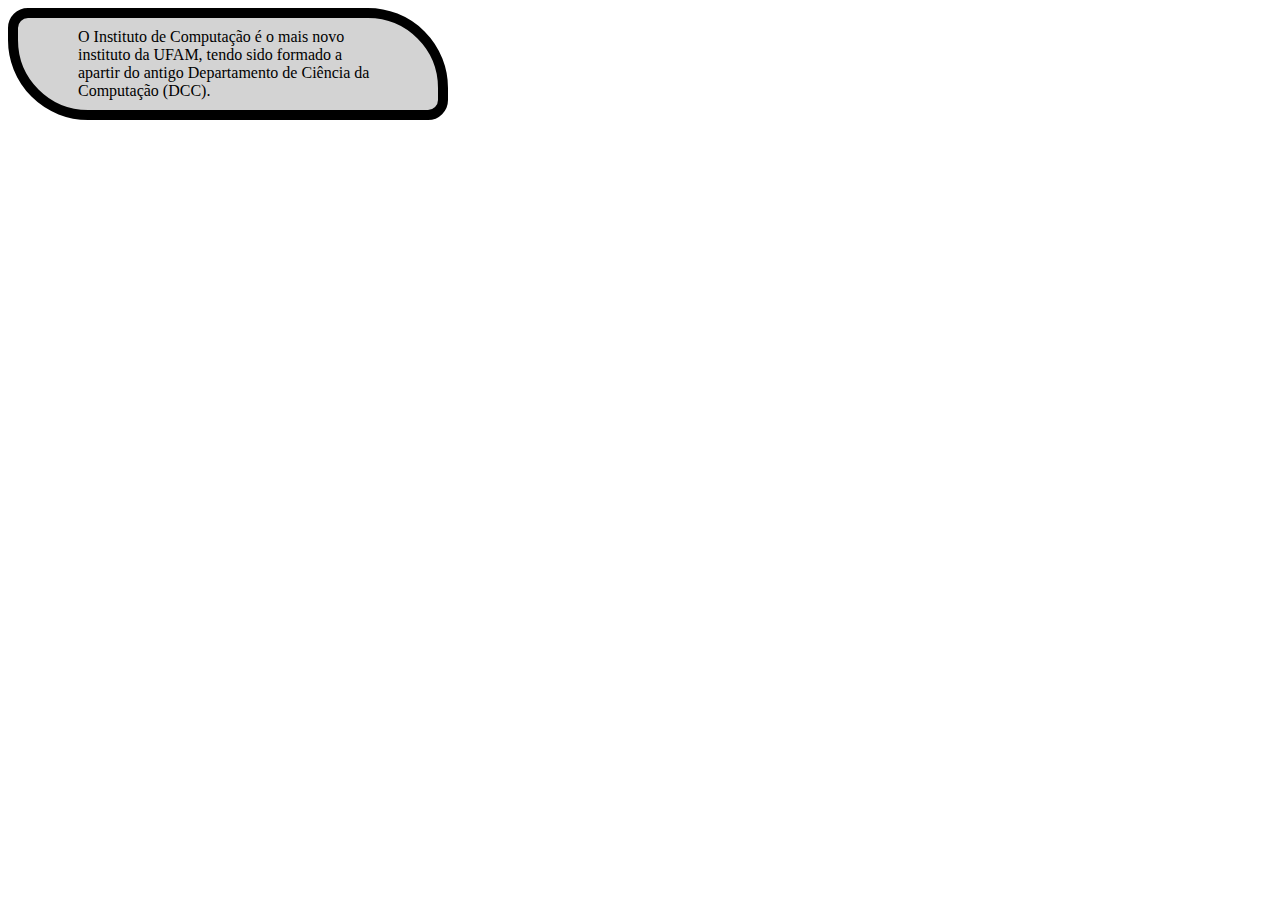
<file: CSS1/index.html>
<html>
    <head>
        <meta charset="utf-8">
        <title>Instituto de Computação</title>
        <link rel="stylesheet" type="text/css" href="style.css">
    </head>
    
    <body>
    
        <p>
        
            O Instituto de Computação é o mais novo<br> instituto da UFAM, tendo sido formado a<br> 
            apartir do antigo Departamento de Ciência da<br> Computação (DCC).
            
        </p>    
    
    </body>
</html>
</file>
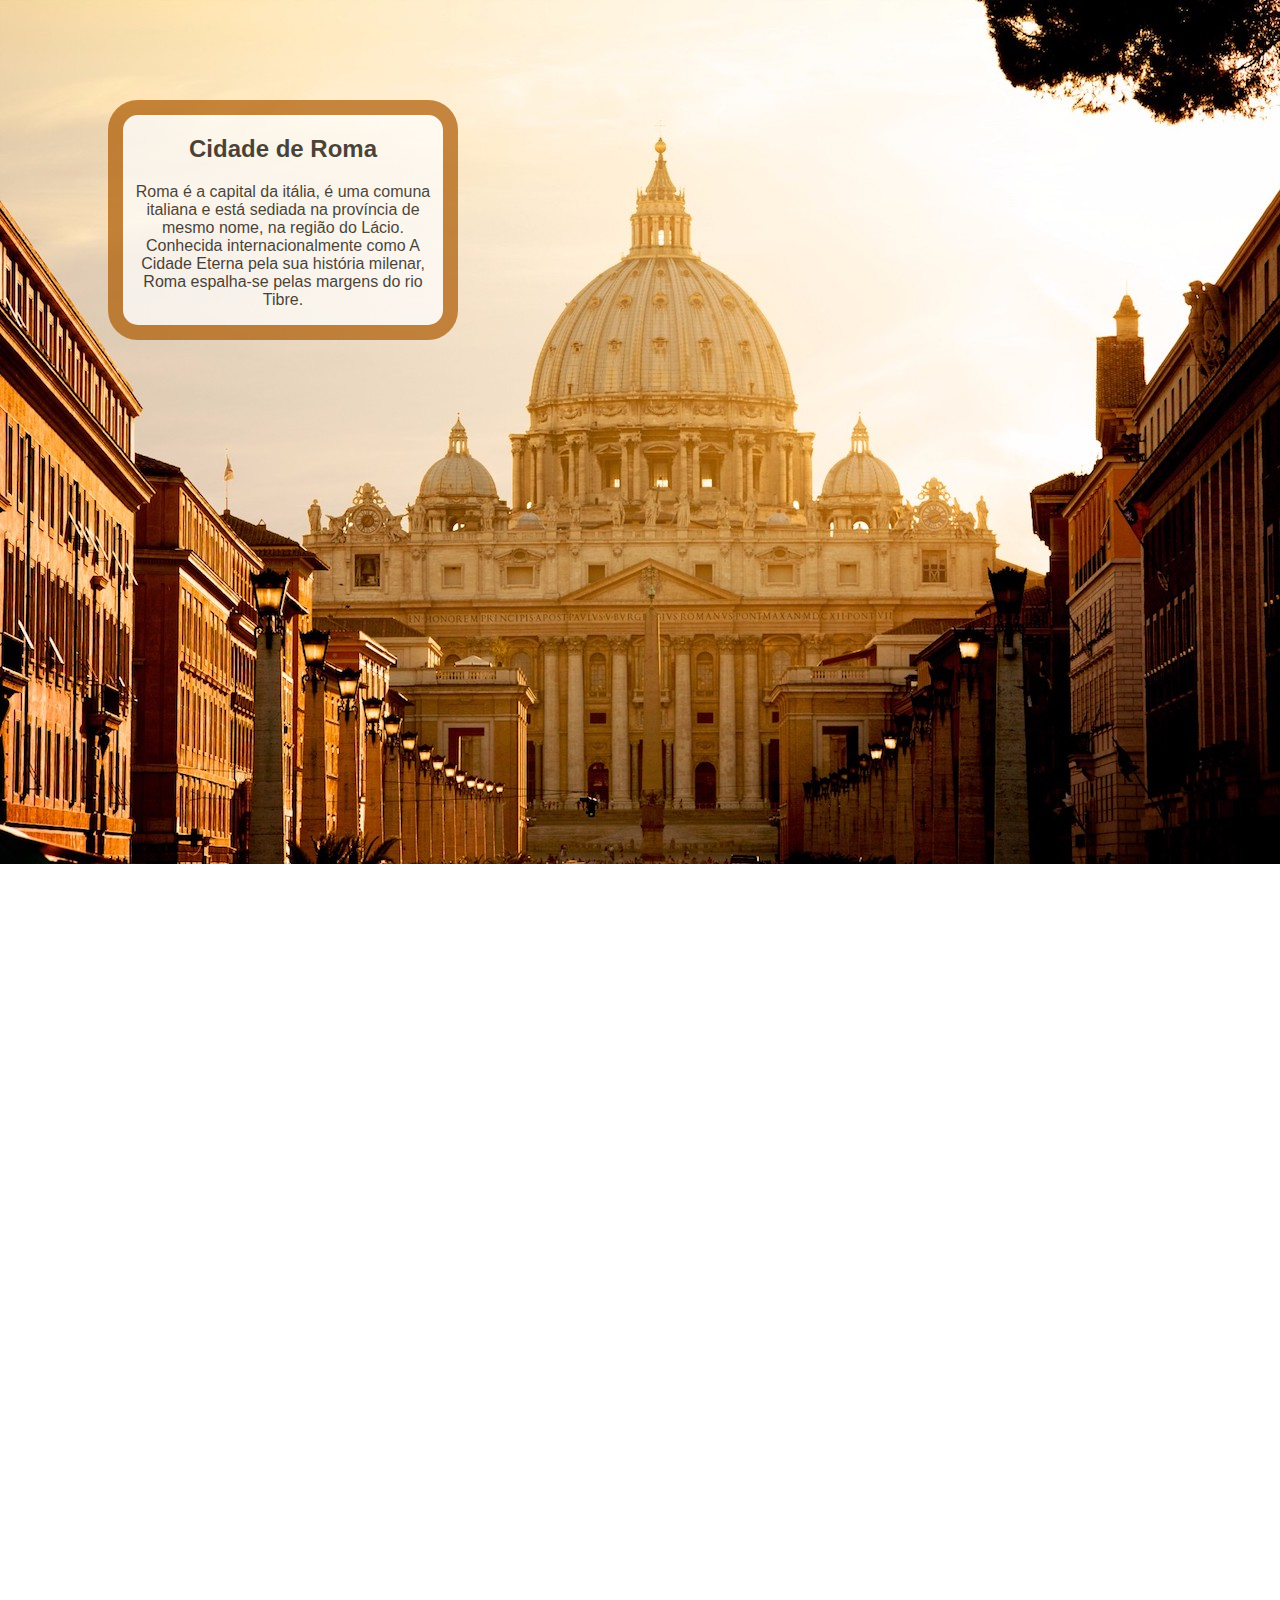
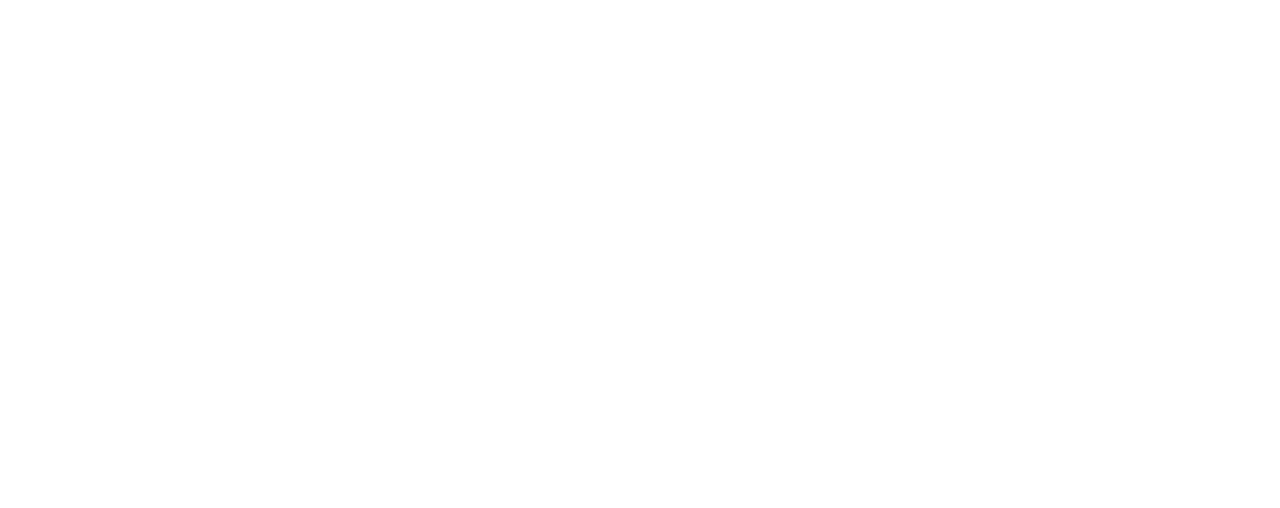
<file: CSS2/index.html>
<!DOCTYPE html>
<html>

    <head>
    
        <meta charset="utf-8">
        <link rel="stylesheet" href="style.css">
        
    </head>
    
    <body>
        
        <div class="container">
            <div class="texto">
                <h2 >Cidade de Roma</h2>
                <p >
                    Roma é a capital da itália, é uma
                    comuna italiana e está sediada na
                    província de mesmo nome, na região
                    do Lácio. Conhecida
                    internacionalmente como A Cidade 
                    Eterna pela sua história milenar,
                    Roma espalha-se pelas margens do
                    rio Tibre.

                </p>
            </div>
        </div>

    </body>

</html>
</file>
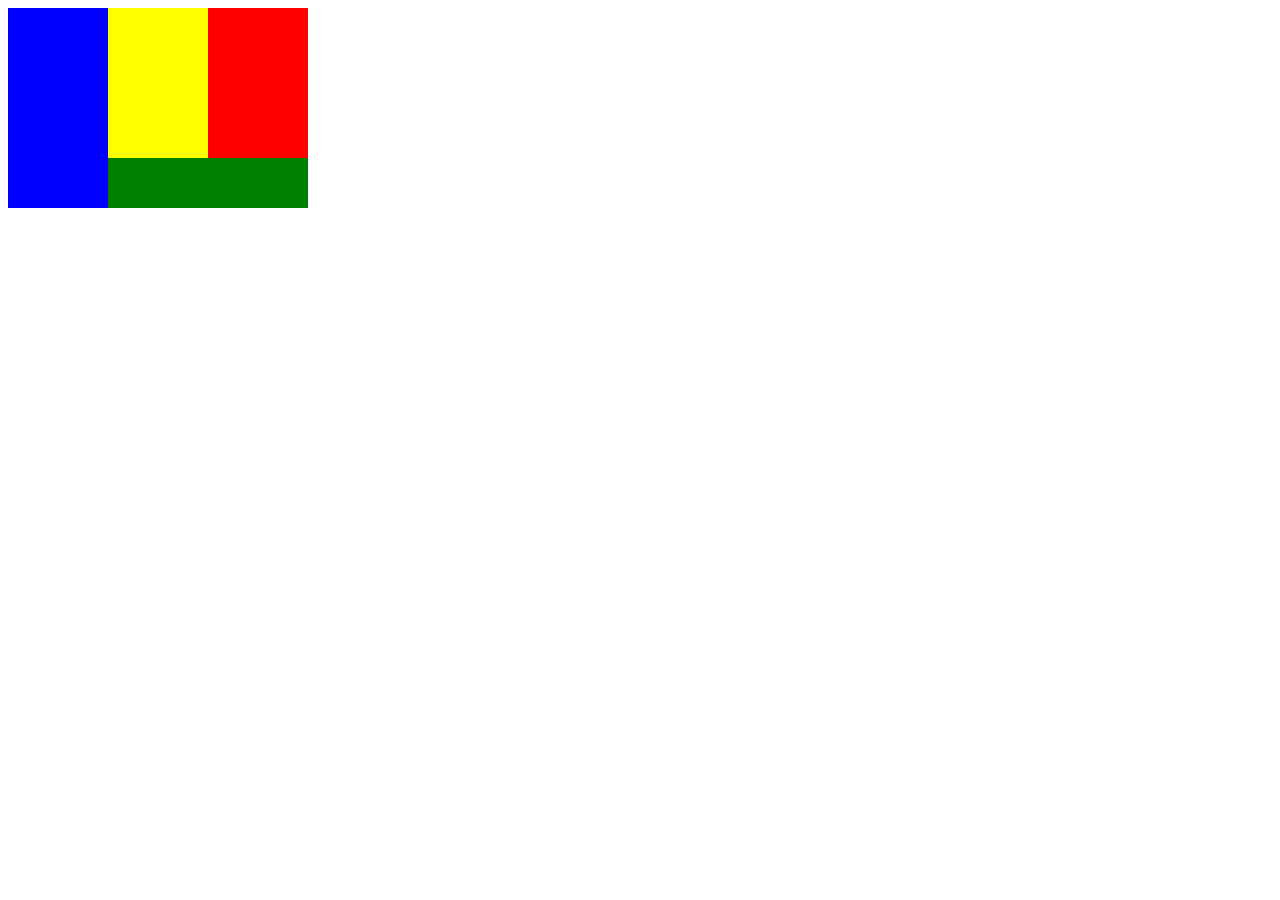
<file: CSS3/index.html>
<!DOCTYPE html>
<html>
	
	<head>
		<title>CSS3</title>
		<link rel="stylesheet" type="text/css" href="style.css">
		<style type="text/css">
			div.blue {width:100px;height:200px;background-color:blue; }
 			div.yellow {width:100px;height:150px;background-color:yellow; }
 			div.red {width:100px;height:150px;background-color:red; }
 			div.green {width:200px;height:50px;background-color:green; }
		</style>
	</head>

	<body>
		<div class="blue"></div>
		<div class="yellow"></div>
		<div class="red"></div>
		<div class="green"></div>
	</body>

</html>
</file>
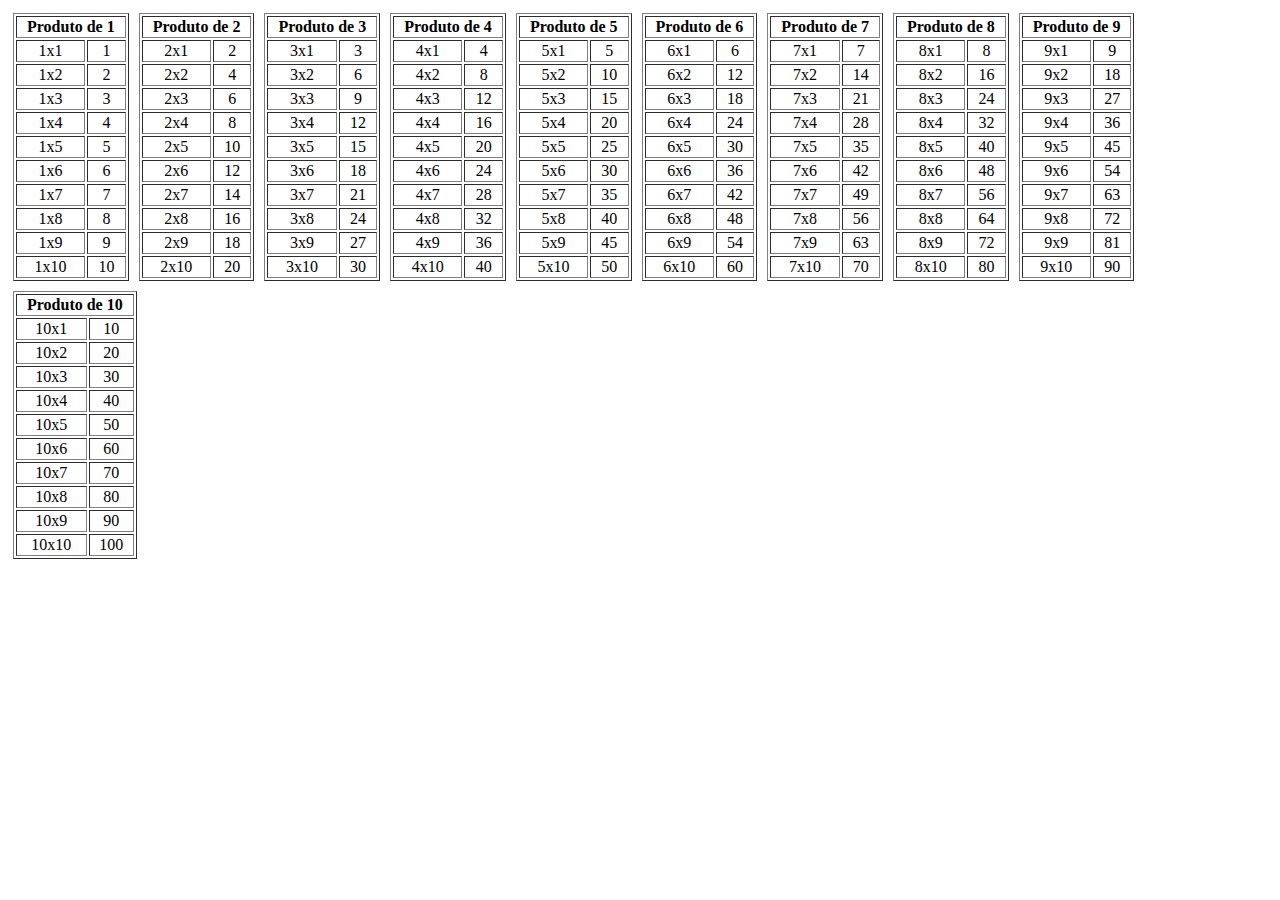
<file: JS1/index.html>
<!DOCTYPE html>
<html>
    
	<head>
		<title>JS1 - Tabuada</title>
        <link rel="stylesheet" href="style.css">
	</head>
    
	<body>

		<script type="text/javascript" src="script.js">
			
			

		</script>
	
    </body>
    
</html>
</file>
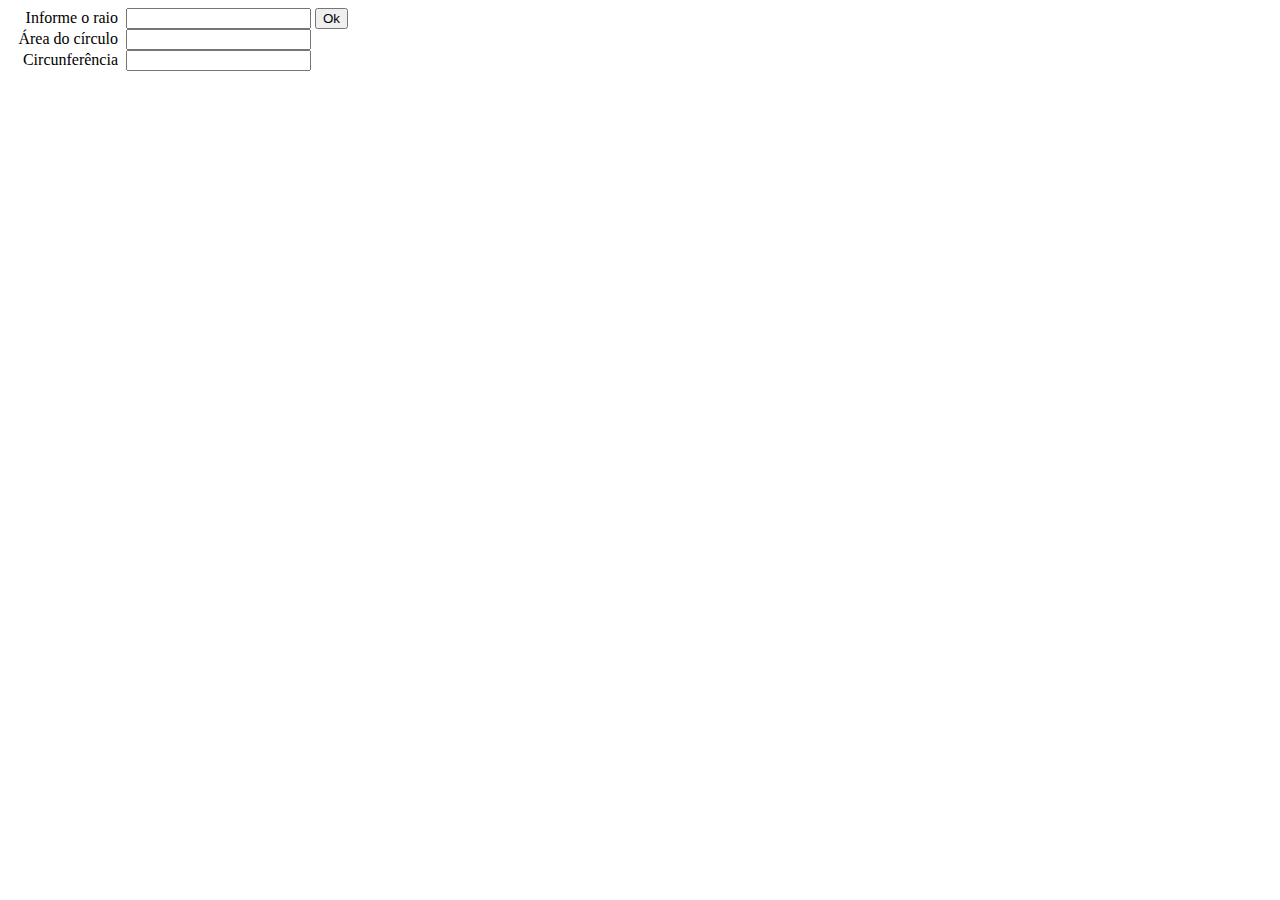
<file: JS4/index.html>
<!DOCTYPE html>
<html>
    <head>
        <meta charset="utf-8">
        <title>JS4 - Circunferência</title>
        <style type="text/css">
            label {
                width: 110px;
                display: inline-block;
                text-align: right;
                padding-right: 4px;
            }
        </style>
    </head>
    <body>
        <form name="circulo">

            <label for="raio">Informe o raio </label>
            <input type="number" name="raio" id="raio">
            <input type="submit" id="button" value="Ok"><br>

            <label for="area">Área do círculo </label>
            <input type="number" name="area"><br>

            <label for="cincunferencia">Circunferência </label>
            <input type="number" name="circunferencia">
            
        </form>
            
        
            
        <script type="text/javascript">
                (function () {
                    var botao = document.getElementById("button");
                    botao.onclick = function(){
                        var raio = document.circulo.raio.value;
                        var area = document.circulo.area;
                        area.value = (Math.PI * raio * raio).toFixed(2);
                        var circunferencia = document.circulo.circunferencia;
                        circunferencia.value = (2 * Math.PI * raio).toFixed(2);
                        return false;
                        
                    }
                })();
                
        </script>
        
    </body>
</html>
</file>
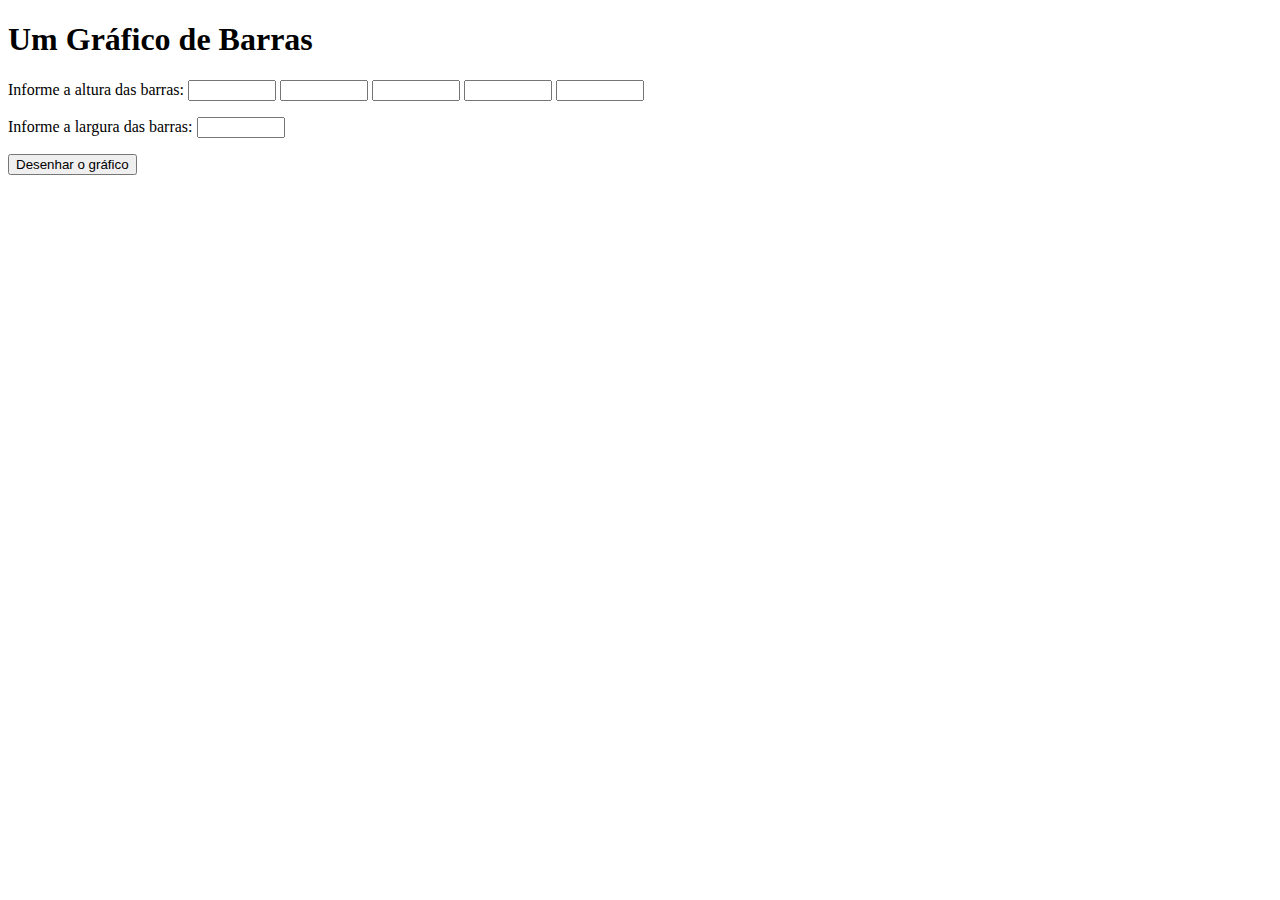
<file: JS5/index.html>
<!DOCTYPE html>
<html>
    <head>
        <meta charset="utf-8">
        <title>JS5 - Gráfico de Barras</title>
        <link rel="stylesheet" href="style.css">
    </head>
    <body>
        <h1>Um Gráfico de Barras</h1>
        <p>
            <label>Informe a altura das barras:</label>
            <input type="number" class="sizeInput" id="size1">
            <input type="number" class="sizeInput" id="size2">
            <input type="number" class="sizeInput" id="size3">
            <input type="number" class="sizeInput" id="size4">
            <input type="number" class="sizeInput" id="size5">
        </p>
        <p>
            <label>Informe a largura das barras:</label>
            <input type="number" id="widthInput" style="width: 80px">
        </p>
        
        <button id="botao">Desenhar o gráfico</button>
        
        <table>
            <tr>
                <td>
                    <div id="bar1" class="bar"></div>
                </td>
                <td>
                    <div id="bar2" class="bar"></div>
                </td>
                <td>
                    <div id="bar3" class="bar"></div>
                </td>
                <td>
                    <div id="bar4" class="bar"></div>
                </td>
                <td>
                    <div id="bar5" class="bar"></div>
                </td>
            </tr>
        </table>
        
        <div id="square"></div>
        
        <script type="text/javascript" src="script.js">
        </script>
        
    </body>
</html>
</file>
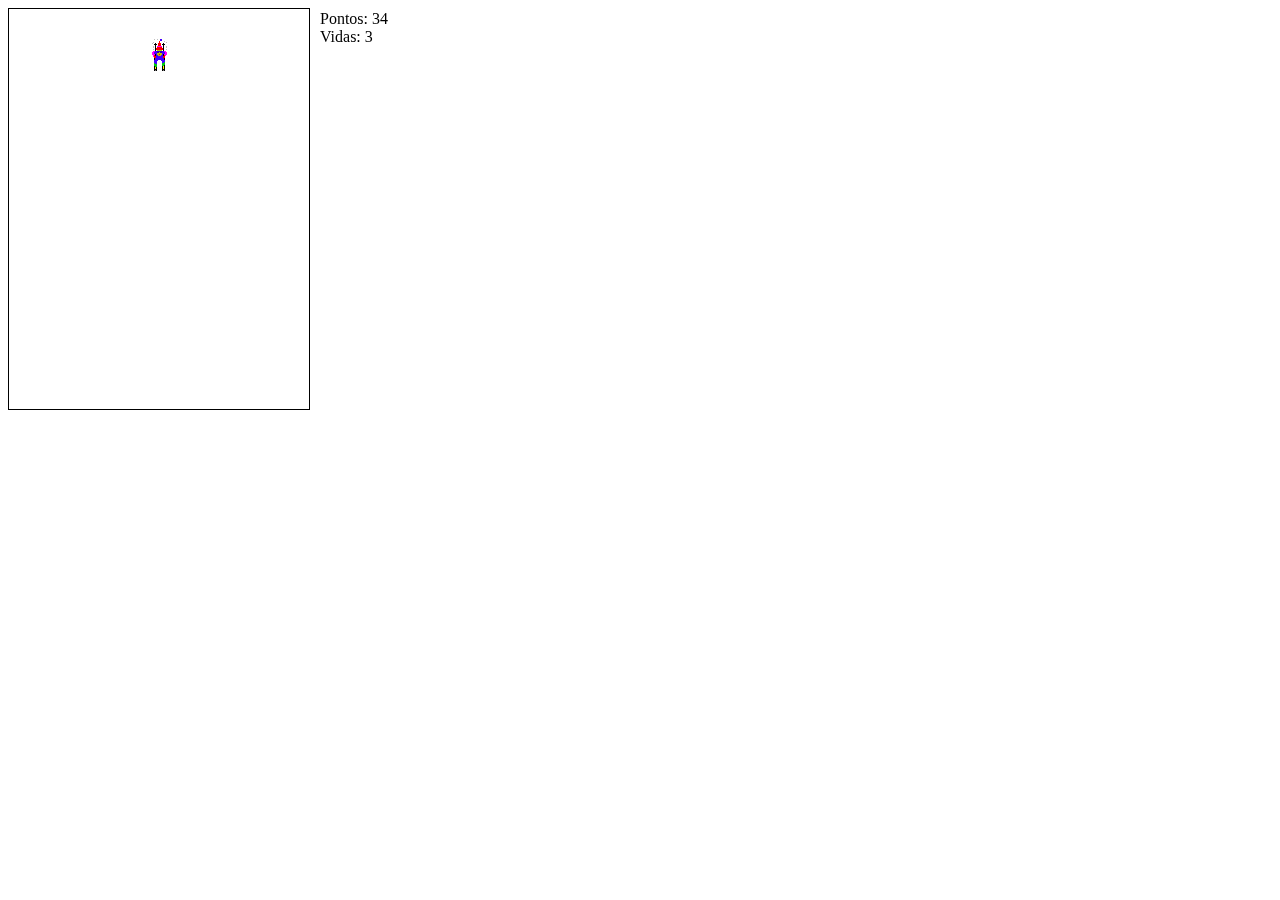
<file: SkiFree/index.html>
<!DOCTYPE html>
<html lang="en">
<head>
   <meta charset="UTF-8">
   <meta name="viewport" content="width=device-width, initial-scale=1.0">
   <meta http-equiv="X-UA-Compatible" content="ie=edge">
   <title>Skifree</title>
   <link rel="stylesheet" href="css/estilos.css">
</head>
<body>
    <div id="montanha">
        <div id="skier"></div>
    </div>
    <div id="painel"></div>
   <script src="js/skifree.js"></script>
</body>
</html>
</file>
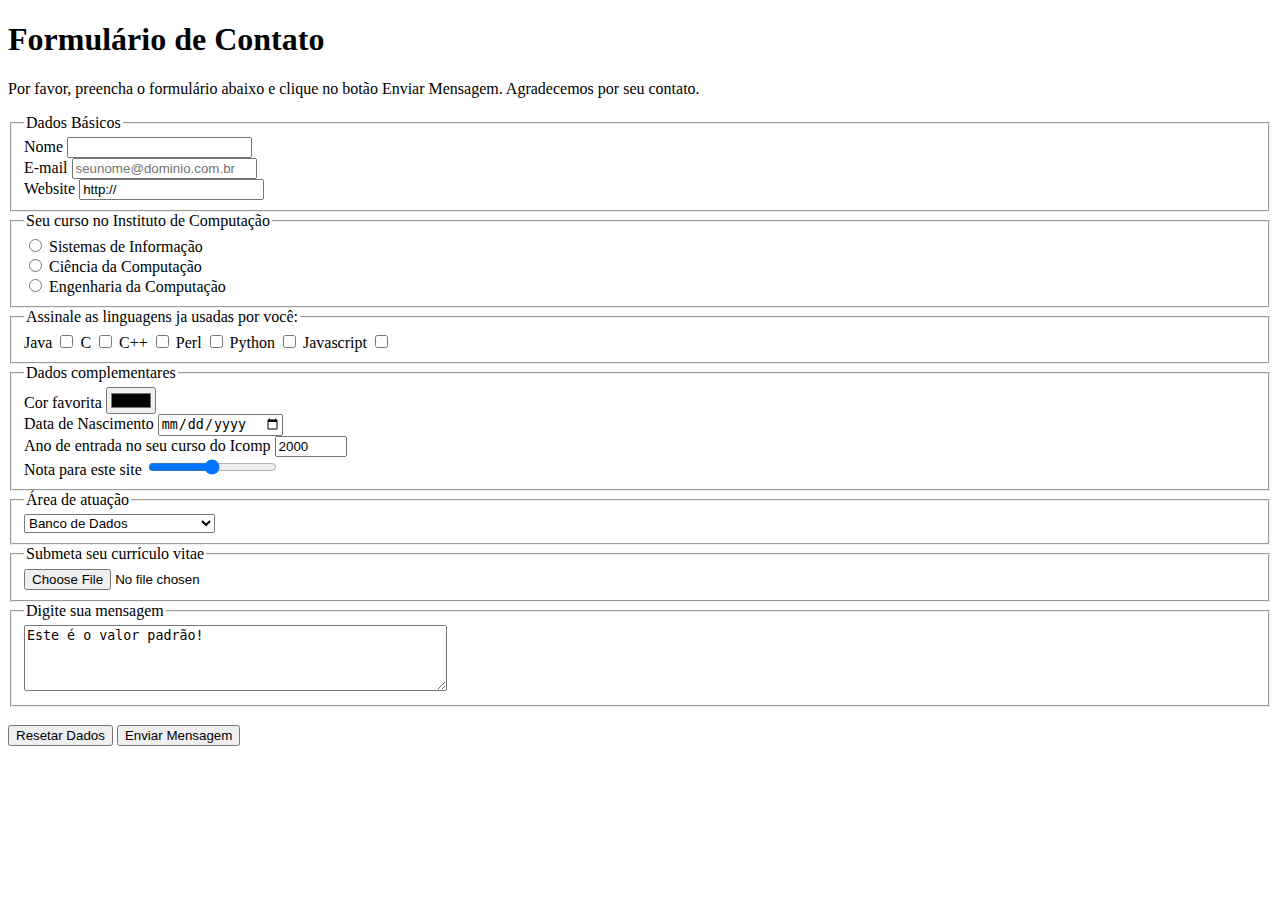
<file: HTML/2.html>
<!doctype html>

<html>
    
    <head>
        
        <meta charset="utf-8">
        
        
        
    </head>

    <body>
        
        <h1>Formulário de Contato</h1>
        
        <p>Por favor, preencha o formulário abaixo e clique no botão Enviar Mensagem. Agradecemos por seu contato.</p>

        
        <form >
            <fieldset>
                
                <legend>Dados Básicos</legend>
                
                <label for="nome"> Nome</label>
                <input id="nome" type="text" name="curso"><br>
                
                <label for="email">E-mail</label>
                <input id="email" type="email" name="curso" placeholder="seunome@dominio.com.br"><br>
                
                <label for="website">Website</label>
                <input id="website" type="text" name="curso" value="http://"> <br>
            
            </fieldset>
        </form>
        
        <form >
            <fieldset >
                
                <legend>Seu curso no Instituto de Computação</legend>
                
                
                <input id="si" type="radio" name="curso"> <label for="si">Sistemas de Informação </label> <br>
                
                <input id="cc" type="radio" name="curso"> <label for="si">Ciência da Computação </label> <br>
                
                <input id="ec" type="radio" name="curso"> <label for="si">Engenharia da Computação</label> <br>
                
            
            </fieldset>
        </form>
        
        <form >
            <fieldset >
                
                <legend>Assinale as linguagens ja usadas por você: </legend>
                
                
                    <label for="java">Java</label>
                    <input type="checkbox" name="ling" id="java" value="java">
                    <label for="c">C</label>
                    <input type="checkbox" name="ling" id="c" value="c">
                    <label for="cpp">C++</label>
                    <input type="checkbox" name="ling" id="cpp" value="cpp">
                    <label for="perl">Perl</label>
                    <input type="checkbox" name="ling" id="perl" value="perl">
                    <label for="python">Python</label>
                    <input type="checkbox" name="ling" id="python" value="python">
                    <label for="js">Javascript</label>
                    <input type="checkbox" name="ling" id="js" value="js">

            </fieldset>
        
            <fieldset >
                
                <legend>Dados complementares </legend>
                
                
                    <label for="color">Cor favorita</label>
                    <input type="color" name="color" id="color"><br>
                
                    <label for="nascimento">Data de Nascimento</label>
                    <input type="date" name="nascimento" id="nascimento">
                    <br>
                
                    <label for="ano">Ano de entrada no seu curso do Icomp</label>
                    <input type="number" name="ano" id="ano" min="1980" max="2018" step="1" value="2000">
                    <br>
                
                    <label for="nota">Nota para este site</label>
                    <input type="range" name="nota" id="nota">
                    <br>

            </fieldset>
        
            <fieldset >
                
                <legend>Área de atuação </legend>
                
                    <select name="area" id="area">
                     <option value="1">Banco de Dados</option>
                     <option value="2">Educação a Distância</option>
                     <option value="3">Engenharia de Software</option>
                     <option value="4">Otimização</option>
                     <option value="5">Programação para a Web</option>
                     <option value="6">Recuperação de Informação</option>
                     <option value="7">Redes de Computadores</option>
                    </select>      

            </fieldset>
        
            <fieldset >
                
                <legend>Submeta seu currículo vitae </legend>
                
                <input type="file" name="curriculo">     

            </fieldset>
            
            <fieldset >
                
                <legend>Digite sua mensagem </legend>
                
                <textarea name="mensagem" rows="4" cols="50">Este é o valor padrão!
                </textarea>     

            </fieldset>
            <br>
            
            <input type="reset" value="Resetar Dados">
            <input type="submit" value="Enviar Mensagem">
            
        </form>
        
        
    
    </body>

</html>
</file>
<file: CSS1/style.css>
p {
    background-color: lightgray;
    width: 300px;
    
    border: 10px solid black;
    border-radius: 20px;
    border-top-right-radius: 80px;
    border-bottom-left-radius: 80px;
    
    padding-left: 60px;
    padding-right: 60px;
    padding-top: 10px;
    padding-bottom: 10px;
}
</file>
<file: CSS2/style.css>
body {
    width: 1500px;
    height: 2000px;
    margin-top: 0px;
    
    background-image: url(rome3.jpg);
    background-repeat: no-repeat;    
}


.texto { 
    width: 300px;
    margin: 100px;
    padding-right: 10px;
    padding-left: 10px;
    
    border: 15px solid rgb(173, 90, 0);
    border-top-right-radius: 30px;
    border-top-left-radius: 30px;
    border-bottom-left-radius: 30px;
    border-bottom-right-radius: 30px;
    background-color: white;
    
    opacity: 0.7;
    font-family: sans-serif;
    text-align: center;
    
}
</file>
<file: CSS3/style.css>
.blue {
	float: left;
}
.yellow {
	float: left;
	position: ;
	
	
}

.red {
	position:relative;
	left: 200px;
}
.green{
	position: relative;
	left: 100px;
}
</file>
<file: JS1/style.css>
table {
    float: left;
    margin: 5px;
}
tr {
    text-align: center;
}
th {
    padding-left: 10px;
    padding-right: 10px;
}
</file>
<file: JS5/style.css>
.bar {
    background-color: red;
    
}

td {
    height: 200px;
    vertical-align: bottom;
    margin: 5px;
}

.sizeInput {
    width: 80px;
}
</file>
<file: SkiFree/css/estilos.css>
.para-direita {
   background-image: url(skier.png);
   background-position: -25px -6px;
   width: 22px;
   height: 28px;
}

.para-esquerda {
   background-image: url(skier.png);
   background-position: -26px -43px;
   width: 22px;
   height: 28px;
}

.para-frente {
   background-image: url(skier.png);
   background-position: -67px -2px;
   width: 15px;
   height: 32px;
}

.morto {
    background-image: url(skier.png);
    background-position: -240px -0px;
    width: 32px;
    height: 34px;
}

.caido {
    background-image: url(skier.png);
    background-position: -81px -80px;
    width: 32px;
    height: 29px;
}

.arvore {
   background-image: url(obstacles.png);
   background-position: -0px -31px;   
   width: 28px;
   height: 32px;   
   position: absolute;
    display: block;
}

.arbusto-em-chamas {
    background-image: url(obstacles.png);
    background-position: -23px -95px;
    width: 25px;
    height: 35px;
    position: absolute;
    display: block;
}

.rocha {
    background-image: url(obstacles.png);
    background-position: -28px -31px;
    width: 28px;
    height: 32px;
    position: absolute;
    display: block;
}

.toco-de-arvore {
    background-image: url(obstacles.png);
    background-position: -252px -31px;
    width: 17px;
    height: 32px;
    position: absolute;
}

.arvore-grande {
    background-image: url(obstacles.png);
    background-position: -94px -67px;
    width: 34px;
    height: 63px;
    position: absolute;
}

.cachorro {
    background-image: url(skier.png);
    background-position: -45px -204px;
    width: 21px;
    height: 19px;
    position: absolute;
}

.cogumelo {
    background-image: url(obstacles.png);
    background-position: -269px -50px;
    width: 12px;
    height: 13px;
    position: absolute;
}

@keyframes monstro-comendo {
    6% {
        background-image: url(skier.png);
        background-position: -32px -112px;
        width: 32px;
        height: 43px; 
    }
    12% {
        background-image: url(skier.png);
        background-position: -64px -112px;
        width: 32px;
        height: 43px; 
    }
    20% {
        background-image: url(skier.png);
        background-position: -96px -112px;
        width: 32px;
        height: 43px;
    }
    30% {
        background-image: url(skier.png);
        background-position: -122px -112px;
        width: 32px;
        height: 43px;
    }
    50% {
        background-image: url(skier.png);
        background-position: -156px -112px;
        width: 32px;
        height: 43px;
    }
    60% {
        background-image: url(skier.png);
        background-position: -188px -112px;
        width: 32px;
        height: 43px;
    }
    80% {
        background-image: url(skier.png);
        background-position: -218px -112px;
        width: 32px;
        height: 43px;
    }
    100%{
        background-image: url(skier.png);
        background-position: -243px -112px;
        width: 32px;
        height: 43px;
    }
}


.monstro-das-neves {
    background-image: url(skier.png);
    background-position: -32px -112px;
    width: 32px;
    height: 43px;
    position: absolute;
    
}


#montanha {
   border: 1px solid black;
   position: relative;
   overflow: hidden;
}

#skier {
   position: absolute;
}

#painel {
    position: fixed;
    top: 10px;
    left: 320px;
}
</file>
